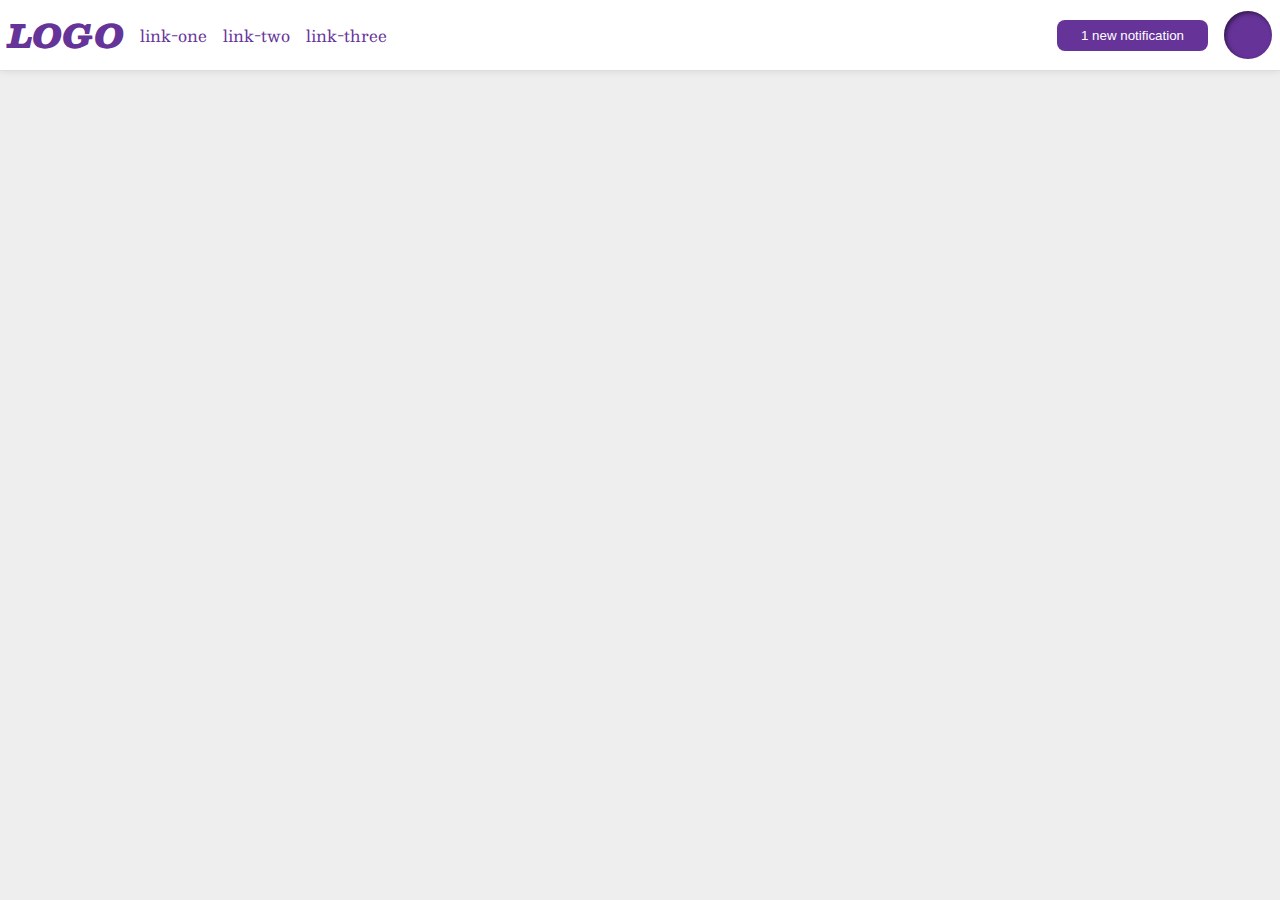
<file: flex/03-flex-header-2/index.html>
<!DOCTYPE html>
<html lang="en">
  <head>
    <meta charset="UTF-8">
    <meta http-equiv="X-UA-Compatible" content="IE=edge">
    <meta name="viewport" content="width=device-width, initial-scale=1.0">
    <title>Flex Header 2</title>
    <link rel="stylesheet" href="style.css">
  </head>
  <body>
    <div class="header">
      <!--had to put a div left and right to make changes with css 
      so left elements stay on the left and right on the right-->
      <div class="left">
       <div class="logo">
        LOGO
       </div>
       <ul class="links">
        <li><a href="google.com">link-one</a></li>
        <li><a href="google.com">link-two</a></li>
        <li><a href="google.com">link-three</a></li>
       </ul>
      </div>
      <div class="right">
       <button class="notifications">
        1 new notification
       </button>
       <div class="profile-image"></div>
      </div> 
    </div>
  </body>
</html>
</file>
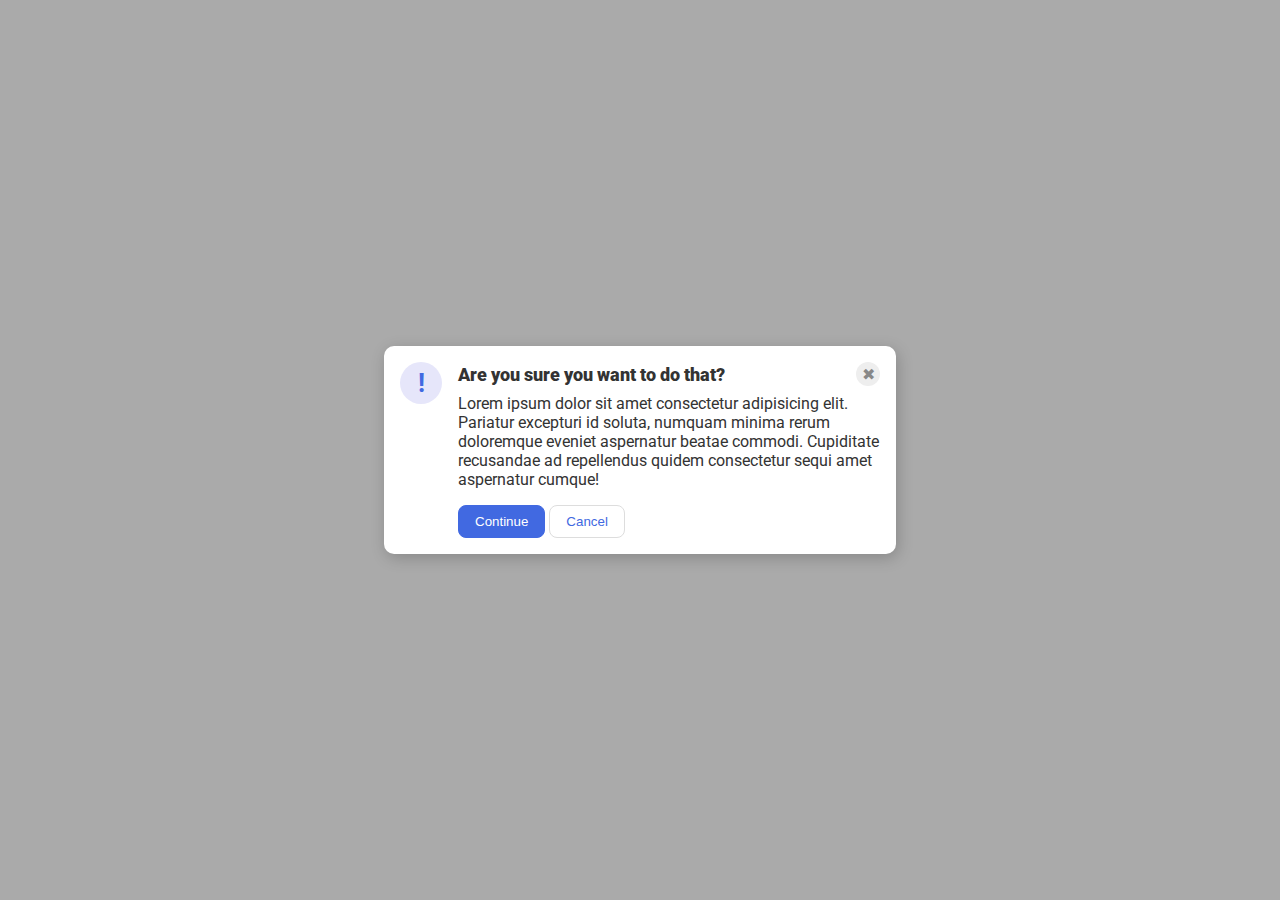
<file: flex/05-flex-modal/index.html>
<!DOCTYPE html>
<html lang="en">
  <head>
    <meta charset="UTF-8">
    <meta http-equiv="X-UA-Compatible" content="IE=edge">
    <meta name="viewport" content="width=device-width, initial-scale=1.0">
    <link rel="stylesheet" href="style.css">
    <title>Modal</title>
  </head>
  <body>
    <div class="modal">
      <div class="icon">!</div>
      <div class="container">
        <div class="header"><strong>Are you sure you want to do that?</strong>
          <div class="close-button">✖</div>
        </div>
        <div class="text">Lorem ipsum dolor sit amet consectetur adipisicing elit. Pariatur excepturi id soluta, numquam minima rerum doloremque eveniet aspernatur beatae commodi. Cupiditate recusandae ad repellendus quidem consectetur sequi amet aspernatur cumque!</div>
        <button class="continue">Continue</button>
        <button class="cancel">Cancel</button>
      </div>
    </div>
  </body>
</html>
</file>
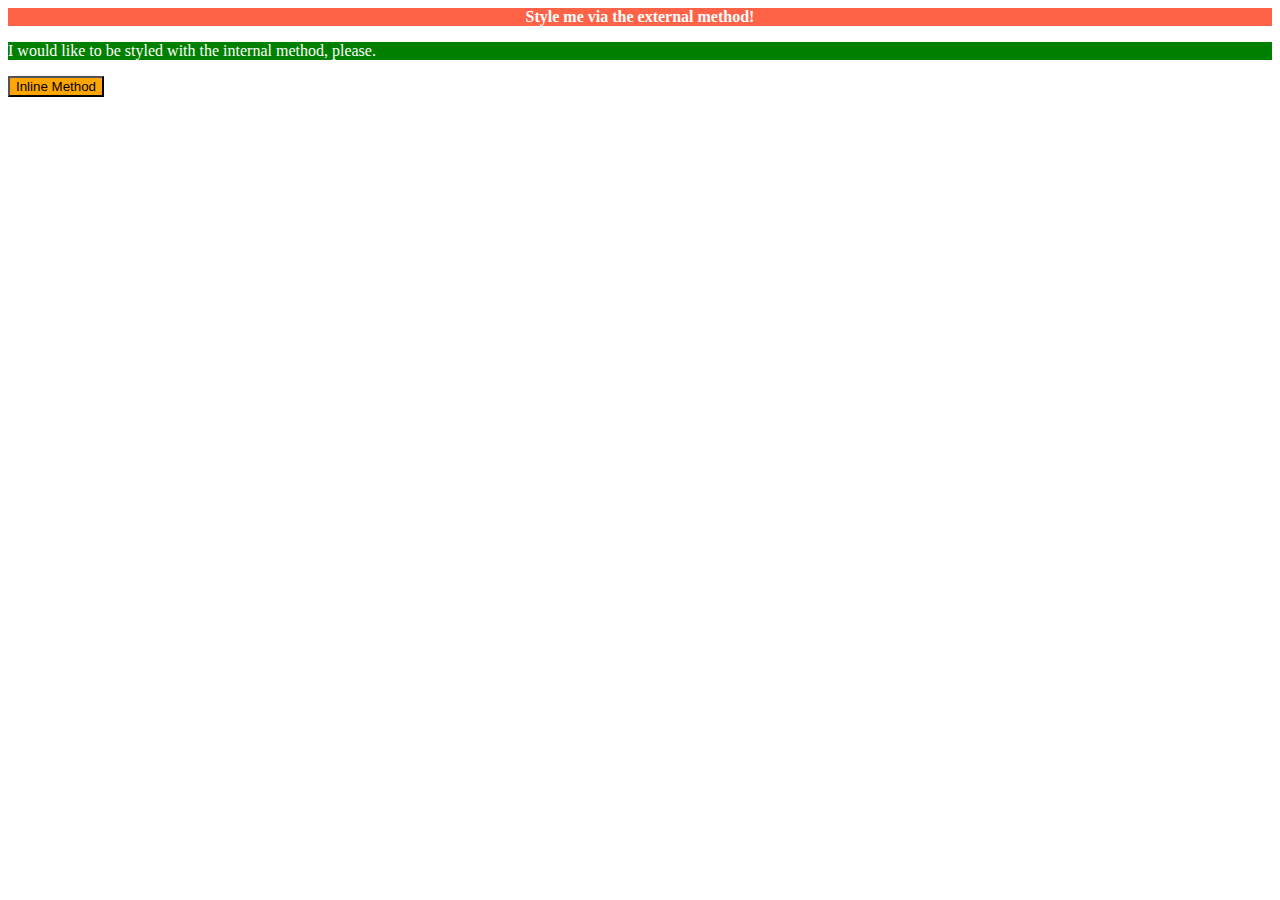
<file: foundations/01-css-methods/index.html>
<!DOCTYPE html>
<html lang="en">
  <head>
    <meta charset="UTF-8">
    <meta http-equiv="X-UA-Compatible" content="IE=edge">
    <meta name="viewport" content="width=device-width, initial-scale=1.0">
    <link rel="stylesheet" href="styles.css">
    <style>
      p {color: white;
        background-color: green;
        font: size 18px;

      }
    </style>
    <title>Methods for Adding CSS</title>

  </head>
  <body>
    <div>Style me via the external method!</div>
    <p>I would like to be styled with the internal method, please.</p>
    <button style="background-color: orange; font: size 18px;">Inline Method</button>
  </body>
</html>
</file>
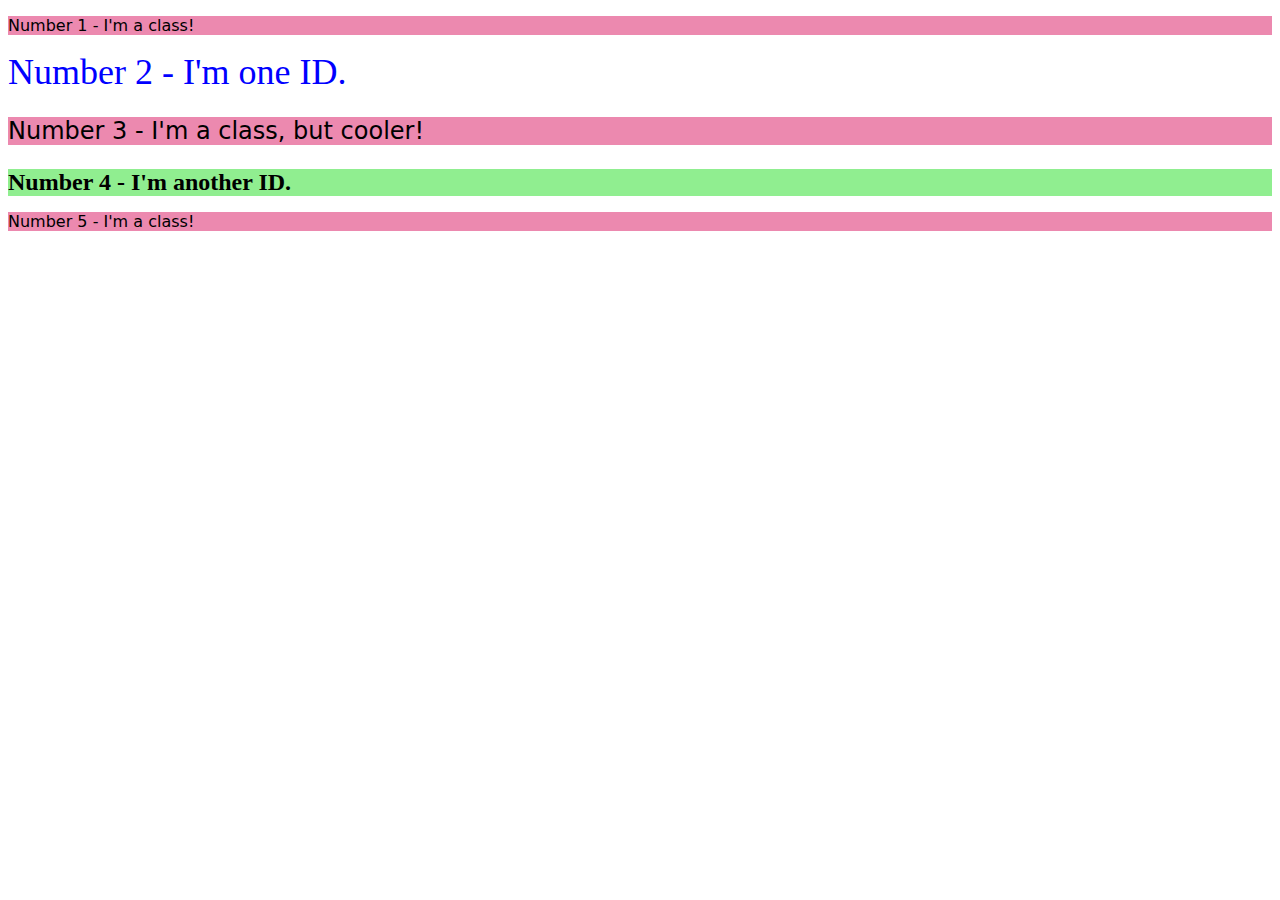
<file: foundations/02-class-id-selectors/index.html>
<!DOCTYPE html>
<html lang="en">
  <head>
    <meta charset="UTF-8">
    <meta http-equiv="X-UA-Compatible" content="IE=edge">
    <meta name="viewport" content="width=device-width, initial-scale=1.0">
    <title>Class and ID Selectors</title>
    <link rel="stylesheet" href="style.css">
  </head>
  <body>
    <p class="odd">Number 1 - I'm a class!</p>
    <div id="two">Number 2 - I'm one ID.</div>
    <p class="odd odd-two">Number 3 - I'm a class, but cooler!</p>
    <div id="four">Number 4 - I'm another ID.</div>
    <p class="odd">Number 5 - I'm a class!</p>
  </body>
</html>
</file>
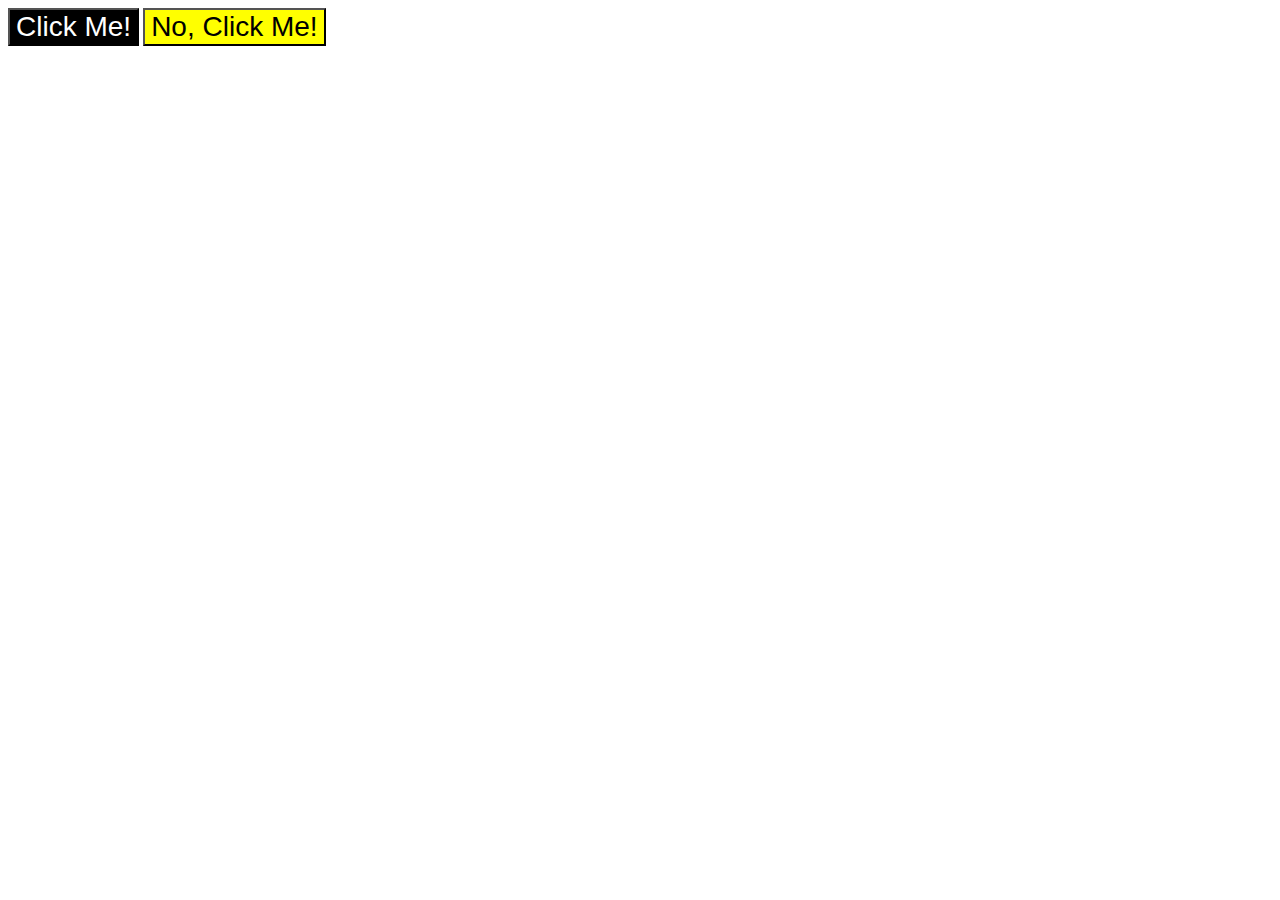
<file: foundations/03-grouping-selectors/index.html>
<!DOCTYPE html>
<html lang="en">
  <head>
    <meta charset="UTF-8">
    <meta http-equiv="X-UA-Compatible" content="IE=edge">
    <meta name="viewport" content="width=device-width, initial-scale=1.0">
    <title>Grouping Selectors</title>
    <link rel="stylesheet" href="style.css">
  </head>
  <body>
    <button class="click">Click Me!</button>
    <button class="no-click">No, Click Me!</button>
  </body>
</html>
</file>
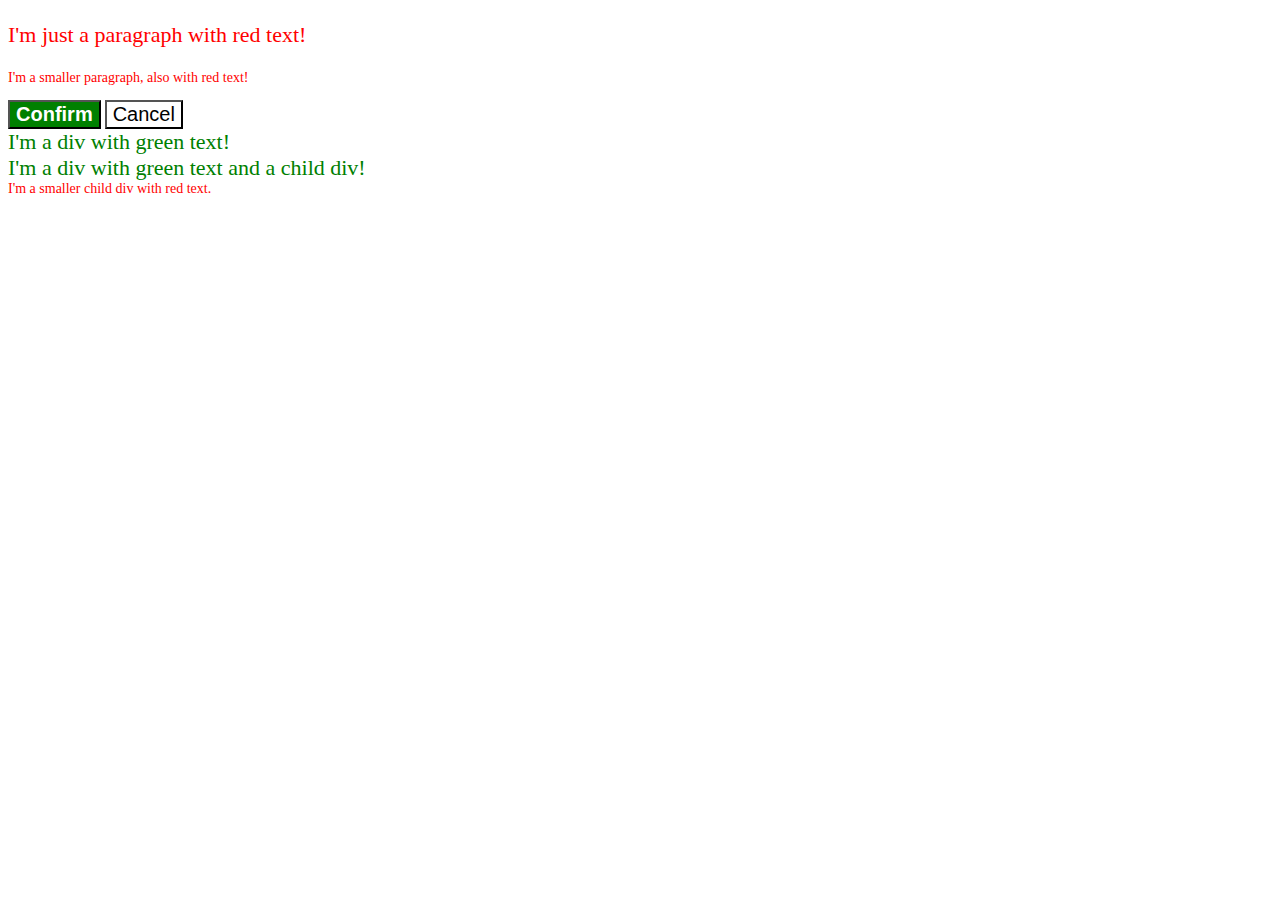
<file: foundations/06-cascade-fix/index.html>
<!DOCTYPE html>
<html lang="en">
  <head>
    <meta charset="UTF-8">
    <meta http-equiv="X-UA-Compatible" content="IE=edge">
    <meta name="viewport" content="width=device-width, initial-scale=1.0">
    <title>Fix the Cascade</title>
    <link rel="stylesheet" href="style.css">
  </head>
  <body>
    <p class="para">I'm just a paragraph with red text!</p>
    <p class="para small-para">I'm a smaller paragraph, also with red text!</p>

    <button id="confirm-button" class="button confirm">Confirm</button>
    <button id="cancel-button" class="button cancel">Cancel</button>

    <div class="text">I'm a div with green text!</div>
    <div class="text">I'm a div with green text and a child div!
      <div class="text child">I'm a smaller child div with red text.</div>
    </div>
    
  </body>
</html>
</file>
<file: flex/03-flex-header-2/style.css>
/* this is some magical font-importing.  
you'll learn about it later. */
@import url('https://fonts.googleapis.com/css2?family=Besley:ital,wght@0,400;1,900&display=swap');

body {
  margin: 0;
  background: #eee;
  font-family: Besley, serif;
}

.header {
  background: white;
  border-bottom: 1px solid #ddd;
  box-shadow: 0 0 8px rgba(0,0,0,.1);
  /*code */
  display: flex;
  justify-content: space-between;
  padding: 8px;
  /* code */
}

.profile-image {
  background: rebeccapurple;
  box-shadow: inset 2px 2px 4px rgba(0,0,0,.5);
  border-radius: 50%;
  width: 48px;
  height:  48px;
}

.logo {
  color: rebeccapurple;
  font-size: 32px;
  font-weight: 900;
  font-style: italic;
}

button {
  border: none;
  border-radius: 8px;
  background: rebeccapurple;
  color: white;
  padding: 8px 24px;
}

a {
  /* this removes the line under our links */
  text-decoration: none;
  color: rebeccapurple;
}

ul {

  /*code */
  display: flex;
  margin: 0px;
  padding: 0px;
  gap: 16px;
  /*code */

  list-style-type: none;
}

/*code */
.left, .right {
  display: flex;
  align-items: center;
  gap: 16px;
}
/*code */
</file>
<file: flex/05-flex-modal/style.css>
@import url('https://fonts.googleapis.com/css2?family=Roboto:wght@400;700&display=swap');

html, body {
  height: 100%;
}

body {
  font-family: Roboto, sans-serif;
  margin: 0;
  background: #aaa;
  color: #333;
  /* I'll give you this one for free lol */
  display: flex;
  align-items: center;
  justify-content: center;
}

.modal {
  background: white;
  width: 480px;
  border-radius: 10px;
  box-shadow: 2px 4px 16px rgba(0,0,0,.2);
  /*code*/
  display: flex;
  gap: 16px;
  padding: 16px;
  /*code*/
}

.icon {
  color: royalblue;
  font-size: 26px;
  font-weight: 700;
  background: lavender;
  width: 42px;
  height: 42px;
  border-radius: 50%;
  display: flex;
  align-items: center;
  justify-content: center;
  /*code*/
  flex-shrink: 0;
  /*code*/
}

/*code*/
.header {
  display: flex;
  align-items: center;
  justify-content: space-between;
  font-size: 18px;
  font-weight: 700;
  margin-bottom: 8px;
}
/*code*/

.close-button {
  background: #eee;
  border-radius: 50%;
  color: #888;
  font-weight: 400;
  font-size: 16px;
  height: 24px;
  width: 24px;
  display: flex;
  align-items: center;
  justify-content: center;
}

/*code*/
.text {
  margin-bottom: 16px;
}
/*code*/

button {
  padding: 8px 16px;
  border-radius: 8px;
}

button.continue {
  background: royalblue;
  border: 1px solid royalblue;
  color: white;
}

button.cancel {
  background: white;
  border: 1px solid #ddd;
  color: royalblue;
}
</file>
<file: foundations/02-class-id-selectors/style.css>
/* style.css for exercise 2 "class-id-selectors" */

.odd {
    background-color: rgba(231, 104, 153, 0.781);
    font-family: verdana,"DejaVu sans", sans-serif;
}
.odd-two {
    font-size: 24px;
}
#two {
    color: blue;
    font-size: 36px;
}
#four {
    background-color: lightgreen;
    font-size: 24px;
    font-weight: bold;
}
</file>
<file: foundations/03-grouping-selectors/style.css>
.click {
    background-color: black;
    color: white;

}
.no-click {
    background-color: yellow;

}
.click,
.no-click {
    font-size: 28px; 
    font-family: Helvetica, 'Times New Roman', sans-serif;
    

}
</file>
<file: foundations/06-cascade-fix/style.css>
.para,
.small-para {
  color: hsl(0, 100%, 50%);
}

.para {
  font-size: 22px;
}

.small-para {
  font-size: 14px;
}

#confirm-button {
  background: green;
  color: white;
  font-weight: bold;
} 

.button {
  background-color: rgb(255, 255, 255);
  color: rgb(0, 0, 0);
  font-size: 20px;
}

.text {
  color: green;
  font-size: 22px;
}

.child {
  color: red;
  font-size: 14px;
}
</file>
<file: foundations/01-css-methods/styles.css>
/* styles.css for exercise 01 foundation */
div {
    color:white;
    background-color: tomato;
    font: size 32px;
    text-align: center;
    font-weight: bold;
}
</file>
